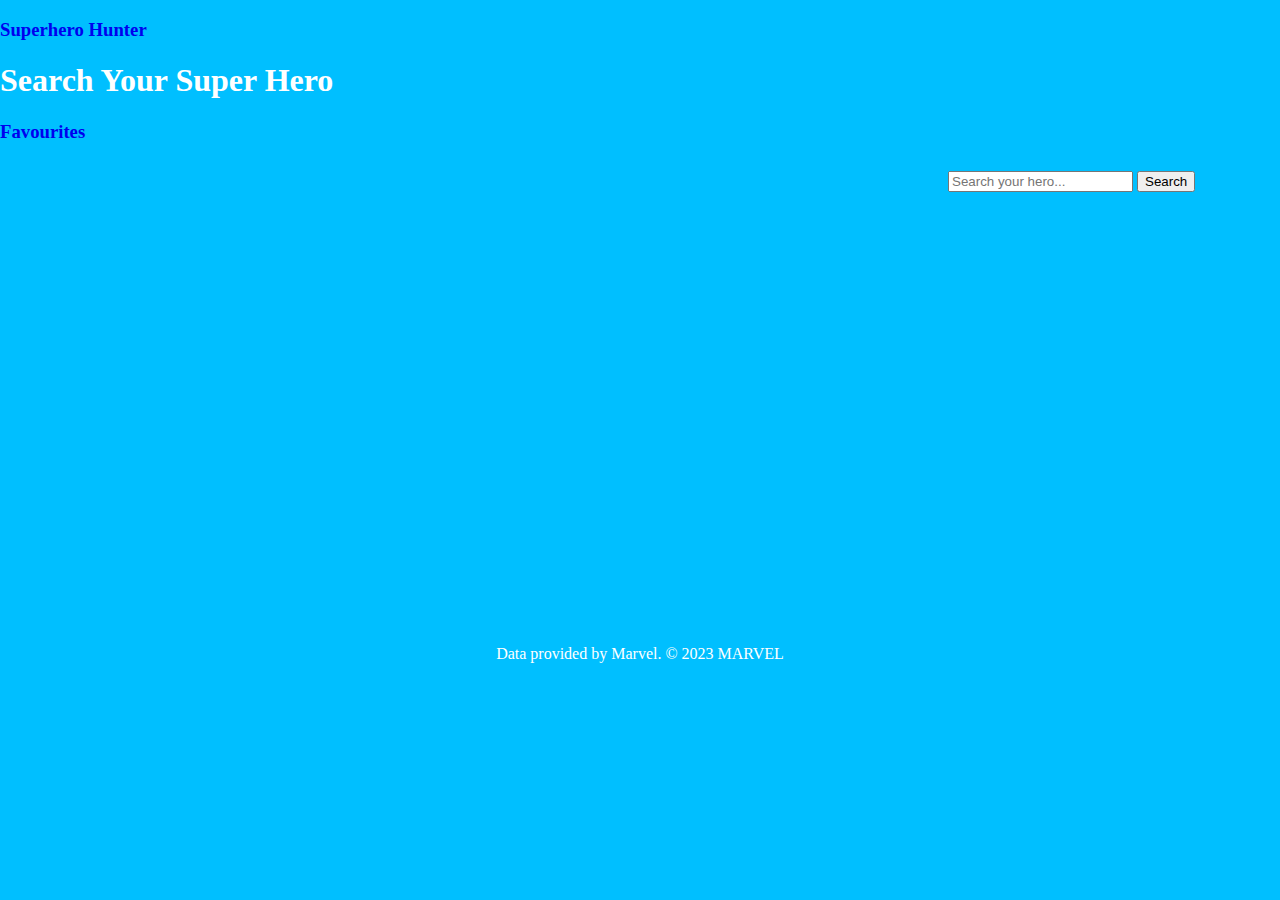
<file: index.html>
<!DOCTYPE html>
<html lang="en">

<head>
  <meta charset="UTF-8">
  <meta http-equiv="X-UA-Compatible" content="IE=edge">
  <meta name="viewport" content="width=device-width, initial-scale=1.0">
  <title>SuperHero Hunter</title>
  <link href="https://cdn.jsdelivr.net/npm/bootstrap@5.3.0-alpha2/dist/css/bootstrap.min.css" rel="stylesheet"
    integrity="sha384-aFq/bzH65dt+w6FI2ooMVUpc+21e0SRygnTpmBvdBgSdnuTN7QbdgL+OapgHtvPp" crossorigin="anonymous">
  <link rel="stylesheet" href="style.css">
</head>

<body>
  <!-- Nav Bar -->
  <nav class="navbar bg-dark" data-bs-theme="dark">
    <div class="container-fluid">
      <h3 class="navbar-brand"><a href="/index.html">Superhero Hunter</a></h3>
      <h1>Search Your Super Hero</h1>
      <h3 class="navbar-brand"><a href="./favourites.html" target="_blank">Favourites</a></h3>
    </div>
  </nav>
  <!-- Body displaying some super heros and includes the search bar -->
  <div id="body">
    <div class="box">
      <ul id="main-body">
      </ul>
    </div>
    <!-- Search Bar -->
    <div id="aside">
      <form class="d-flex">
        <input class="form-control me-2" type="text" placeholder="Search your hero..." id="searchSuperHero">
        <button class="btn btn-outline-light" type="submit" id="searchbtn">Search</button>
      </form>
      <ul id="heros"></ul>
    </div>
  </div>
  <!-- Footer -->
  <footer class="bg-dark">
    Data provided by Marvel. © 2023 MARVEL
  </footer>
  <script src="script.js"></script>
  <script src="https://cdn.jsdelivr.net/npm/bootstrap@5.3.0-alpha2/dist/js/bootstrap.bundle.min.js"
    integrity="sha384-qKXV1j0HvMUeCBQ+QVp7JcfGl760yU08IQ+GpUo5hlbpg51QRiuqHAJz8+BrxE/N"
    crossorigin="anonymous"></script>
</body>

</html>
</file>
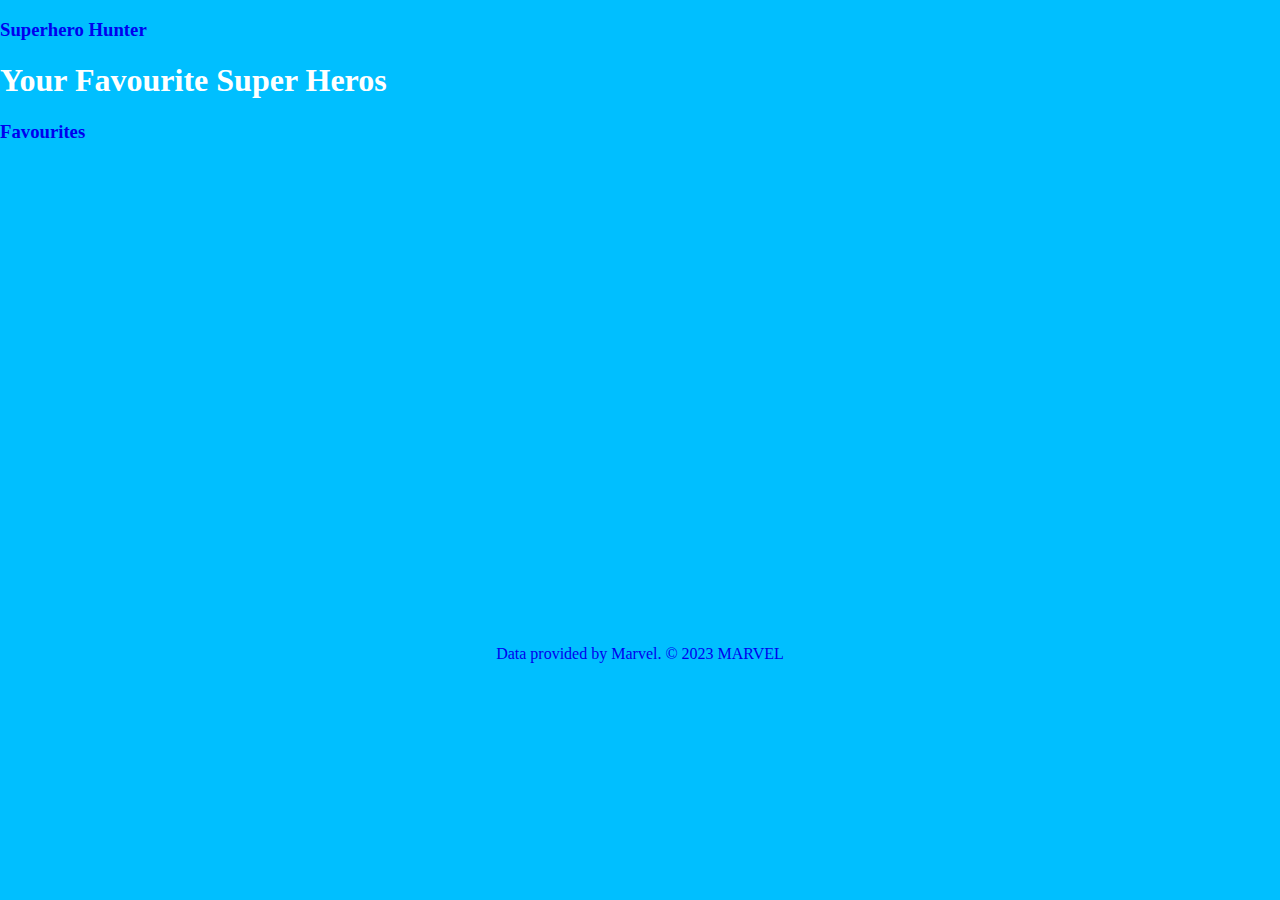
<file: favourites.html>
<!DOCTYPE html>
<html lang="en">

<head>
  <meta charset="UTF-8">
  <meta http-equiv="X-UA-Compatible" content="IE=edge">
  <meta name="viewport" content="width=device-width, initial-scale=1.0">
  <title>Favourites Super Hero</title>
  <link href="https://cdn.jsdelivr.net/npm/bootstrap@5.3.0-alpha2/dist/css/bootstrap.min.css" rel="stylesheet"
    integrity="sha384-aFq/bzH65dt+w6FI2ooMVUpc+21e0SRygnTpmBvdBgSdnuTN7QbdgL+OapgHtvPp" crossorigin="anonymous">
  <link rel="stylesheet" href="style.css">
</head>

<body>
  <!-- Nav Bar -->
  <nav class="navbar bg-dark" data-bs-theme="dark">
    <div class="container-fluid">
      <h3 class="navbar-brand"><a href="/index.html">Superhero Hunter</a></h3>
      <h1>Your Favourite Super Heros</h1>
      <h3 class="navbar-brand"><a href="./favourites.html" target="_blank">Favourites</a></h3>
    </div>
  </nav>
  <!-- Body to display the favourite super heroes -->
  <div class="box">
    <ul id="myFavourites">
    </ul>
    <!-- Footer -->
    <footer class="bg-dark">
      <a href=\"http://marvel.com\">Data provided by Marvel. © 2023 MARVEL</a>
    </footer>
  </div>
  <script src="favourite.js"></script>
  <script src="https://cdn.jsdelivr.net/npm/bootstrap@5.3.0-alpha2/dist/js/bootstrap.bundle.min.js"
    integrity="sha384-qKXV1j0HvMUeCBQ+QVp7JcfGl760yU08IQ+GpUo5hlbpg51QRiuqHAJz8+BrxE/N"
    crossorigin="anonymous"></script>
</body>

</html>
</file>
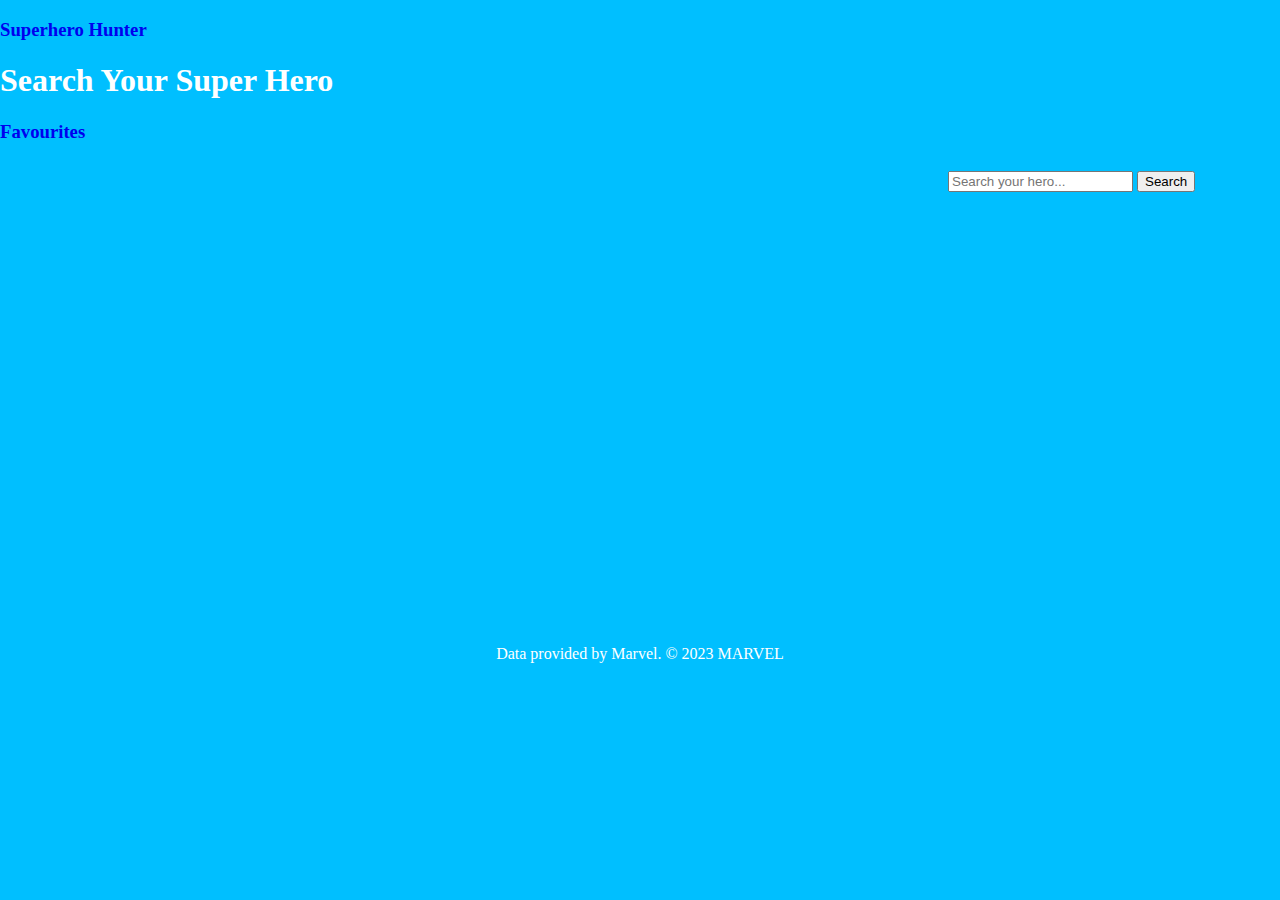
<file: home.html>
<!DOCTYPE html>
<html lang="en">

<head>
  <meta charset="UTF-8">
  <meta http-equiv="X-UA-Compatible" content="IE=edge">
  <meta name="viewport" content="width=device-width, initial-scale=1.0">
  <title>SuperHero Hunter</title>
  <link href="https://cdn.jsdelivr.net/npm/bootstrap@5.3.0-alpha2/dist/css/bootstrap.min.css" rel="stylesheet"
    integrity="sha384-aFq/bzH65dt+w6FI2ooMVUpc+21e0SRygnTpmBvdBgSdnuTN7QbdgL+OapgHtvPp" crossorigin="anonymous">
  <link rel="stylesheet" href="style.css">
</head>

<body>
  <!-- Nav Bar -->
  <nav class="navbar bg-dark" data-bs-theme="dark">
    <div class="container-fluid">
      <h3 class="navbar-brand"><a href="/home.html">Superhero Hunter</a></h3>
      <h1>Search Your Super Hero</h1>
      <h3 class="navbar-brand"><a href="./favourites.html" target="_blank">Favourites</a></h3>
    </div>
  </nav>
  <!-- Body displaying some super heros and includes the search bar -->
  <div id="body">
    <div class="box">
      <ul id="main-body">
      </ul>
    </div>
    <!-- Search Bar -->
    <div id="aside">
      <form class="d-flex">
        <input class="form-control me-2" type="text" placeholder="Search your hero..." id="searchSuperHero">
        <button class="btn btn-outline-light" type="submit" id="searchbtn">Search</button>
      </form>
      <ul id="heros"></ul>
    </div>
  </div>
  <!-- Footer -->
  <footer class="bg-dark">
    Data provided by Marvel. © 2023 MARVEL
  </footer>
  <script src="script.js"></script>
  <script src="https://cdn.jsdelivr.net/npm/bootstrap@5.3.0-alpha2/dist/js/bootstrap.bundle.min.js"
    integrity="sha384-qKXV1j0HvMUeCBQ+QVp7JcfGl760yU08IQ+GpUo5hlbpg51QRiuqHAJz8+BrxE/N"
    crossorigin="anonymous"></script>
</body>

</html>
</file>
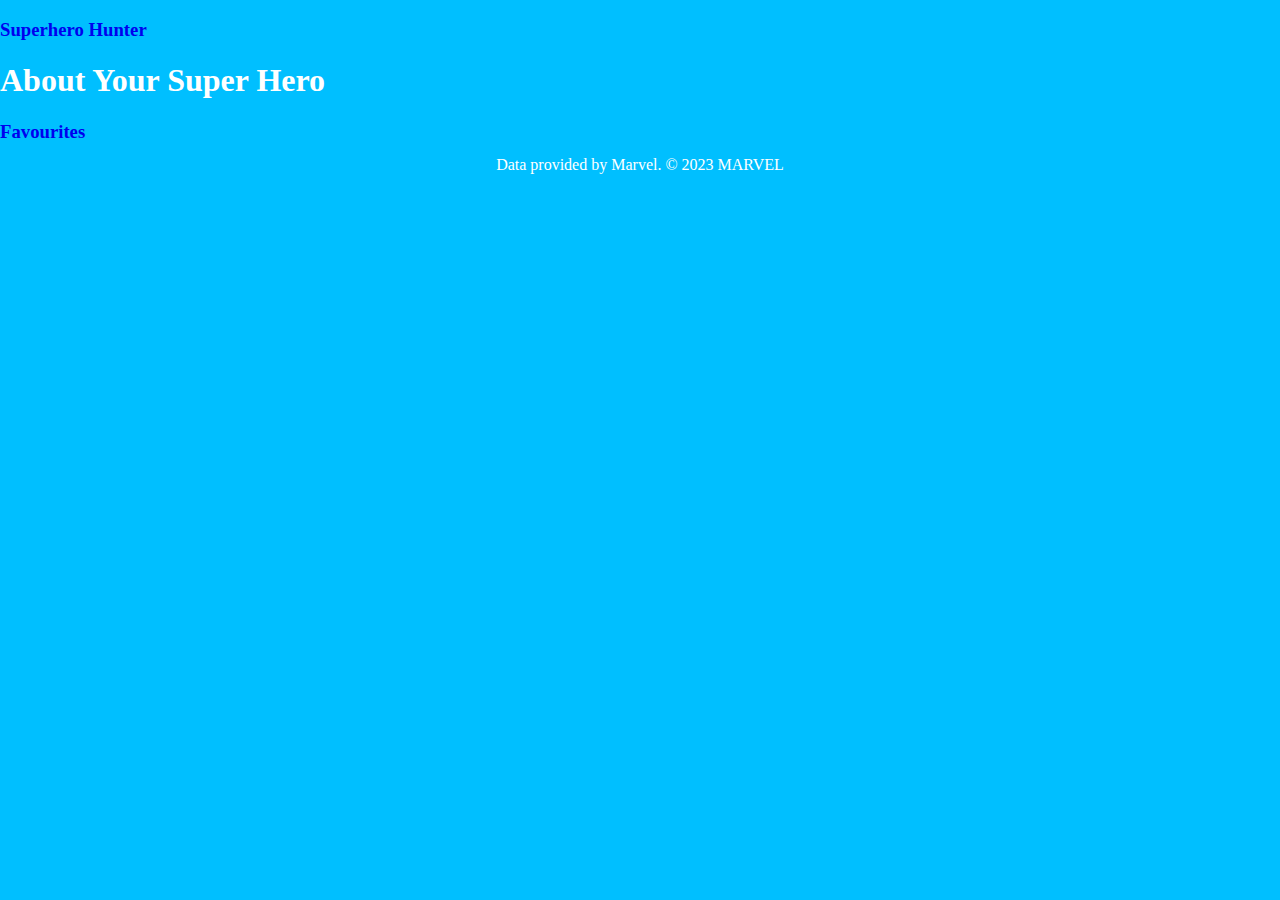
<file: superHero.html>
<!DOCTYPE html>
<html lang="en">

<head>
    <meta charset="UTF-8">
    <meta http-equiv="X-UA-Compatible" content="IE=edge">
    <meta name="viewport" content="width=device-width, initial-scale=1.0">
    <title>Super Hero</title>
    <link href="https://cdn.jsdelivr.net/npm/bootstrap@5.3.0-alpha2/dist/css/bootstrap.min.css" rel="stylesheet"
        integrity="sha384-aFq/bzH65dt+w6FI2ooMVUpc+21e0SRygnTpmBvdBgSdnuTN7QbdgL+OapgHtvPp" crossorigin="anonymous">
    <link rel="stylesheet" href="style.css">
</head>

<body>
    <!-- Nav Bar -->
    <nav class="navbar bg-dark" data-bs-theme="dark">
        <div class="container-fluid">
            <h3 class="navbar-brand"><a href="/index.html">Superhero Hunter</a></h3>
            <h1>About Your Super Hero</h1>
            <h3 class="navbar-brand"><a href="./favourites.html" target="_blank">Favourites</a></h3>
        </div>
    </nav>
    <!-- Body to display information about super hero -->
        <div id="mySuperhero">

        </div>
        <!-- Footer -->
    <footer class="bg-dark">
        Data provided by Marvel. © 2023 MARVEL
    </footer>
    
    <script src="superHero.js"></script>
</body>

</html>
</file>
<file: style.css>
body{
    margin: 0;
    padding: 0;
    font-family: cursive;
    background-color:deepskyblue;
    color: black;
    height: auto;
}

/* Styling for Home Page along with common styling for different pages */

h1{
    color: white;
}

a{
    text-decoration: none;
}

#body{
    display: flex;
    flex-direction: row;
    min-height: 489px;
}

#main-body{
    width: 70vw;
}

.box ul{
    list-style: none;
    display: flex;
    flex-direction: row;
    flex-wrap: wrap;
    border-right: 2px dashed black;
}

.box ul li{
    padding: 10px;
    transition: transform .2s;
}

.box ul li:hover{
    transform: scale(1.2);
}

.box ul li p{
    text-align: center;
}

footer{
    margin-top: -20px;
    color: white;
    text-align: center;
    height: 60px;
    padding-top: 15px;
}

#aside{
    width: 30vw;
    margin: 10px;
}

#aside ul{
    list-style: none;
    margin-left: -30px;
}

#aside ul li{
    padding: 5px;
    display: flex;
    justify-content: space-between;
    border: 2px solid white;
    border-radius: 10px;
    margin: 2px;
    background-color: beige;
    transition: transform .2s;
}

#aside ul li:hover{
    background-color: blue;
    transform: scale(1.05);
}

#aside ul li a{
    color: black;
}

#aside ul li button{
    background-color: blue;
    color: white;
    border-radius: 5px;
}

/* Styling for Favourite Super Hero Page */

#myFavourites{
min-height: 473px;
border-right: none;
}

#myFavourites button{
    background-color: red;
    color: white;
    border-radius: 5px;
}

/* Styling for Super Hero Page */

#flexbox{
    display: flex;
    margin-bottom: 16px;
    min-height: 473px;
    padding: 5px 0 7px 2px;
}

#flexbox img{
    border: 2px solid black;
}

#flexbox ul{
    margin-left: 0px;
    list-style: none;
}

#flexbox ul li{
    border-bottom: 1px dashed black;
    padding: 2px 0;
    margin-bottom: 10px;
}
</file>
